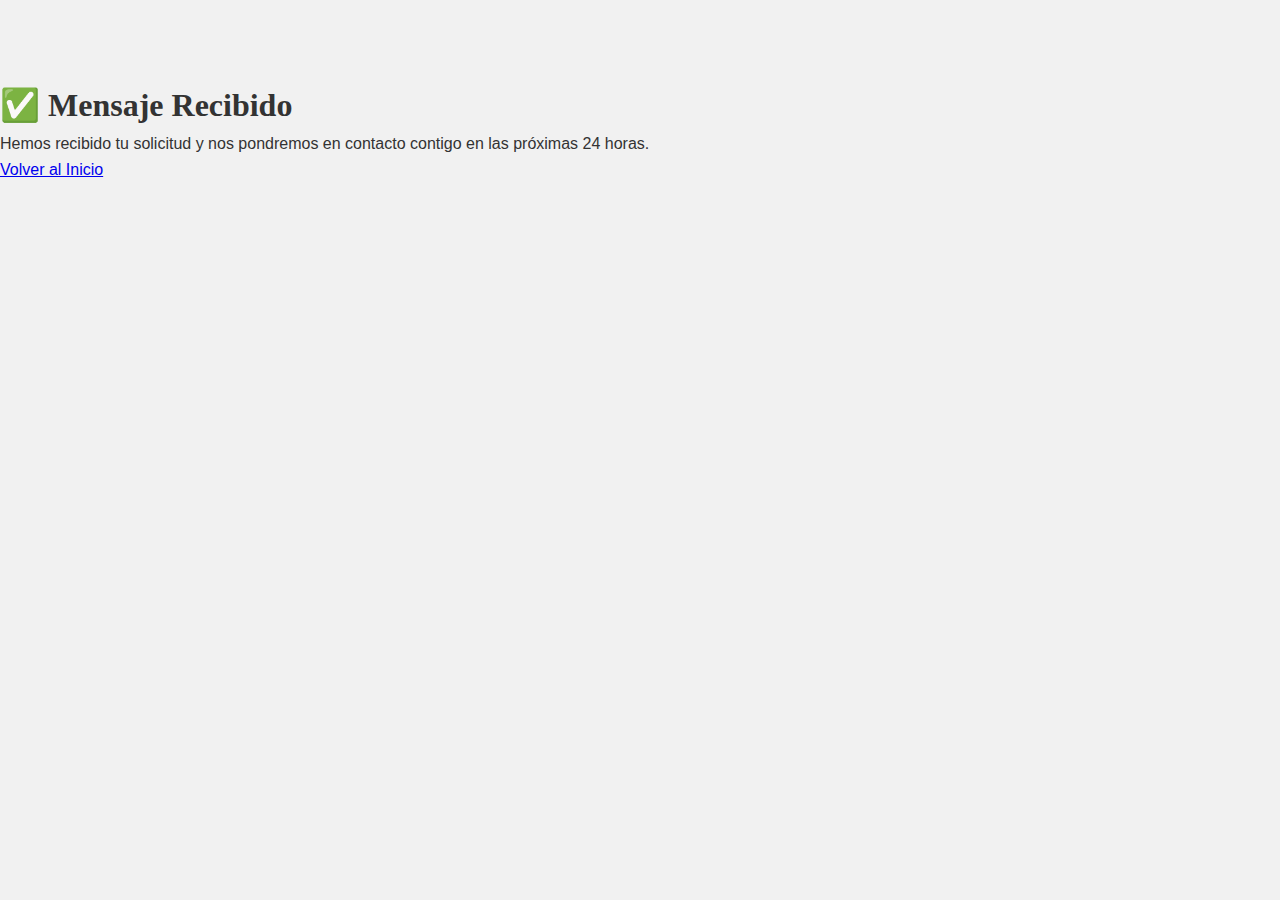
<file: gracias.html>
<!DOCTYPE html>
<html lang="es">
<head>
    <meta charset="UTF-8">
    <title>¡Gracias por contactarnos! | Harmonia Tours</title>
    <link rel="stylesheet" href="css/styles.css">
</head>
<body>
    <main class="confirmation-page">
        <h1>✅ Mensaje Recibido</h1>
        <p>Hemos recibido tu solicitud y nos pondremos en contacto contigo en las próximas 24 horas.</p>
        <a href="index.html" class="btn">Volver al Inicio</a>
    </main>
</body>
</html>
</file>
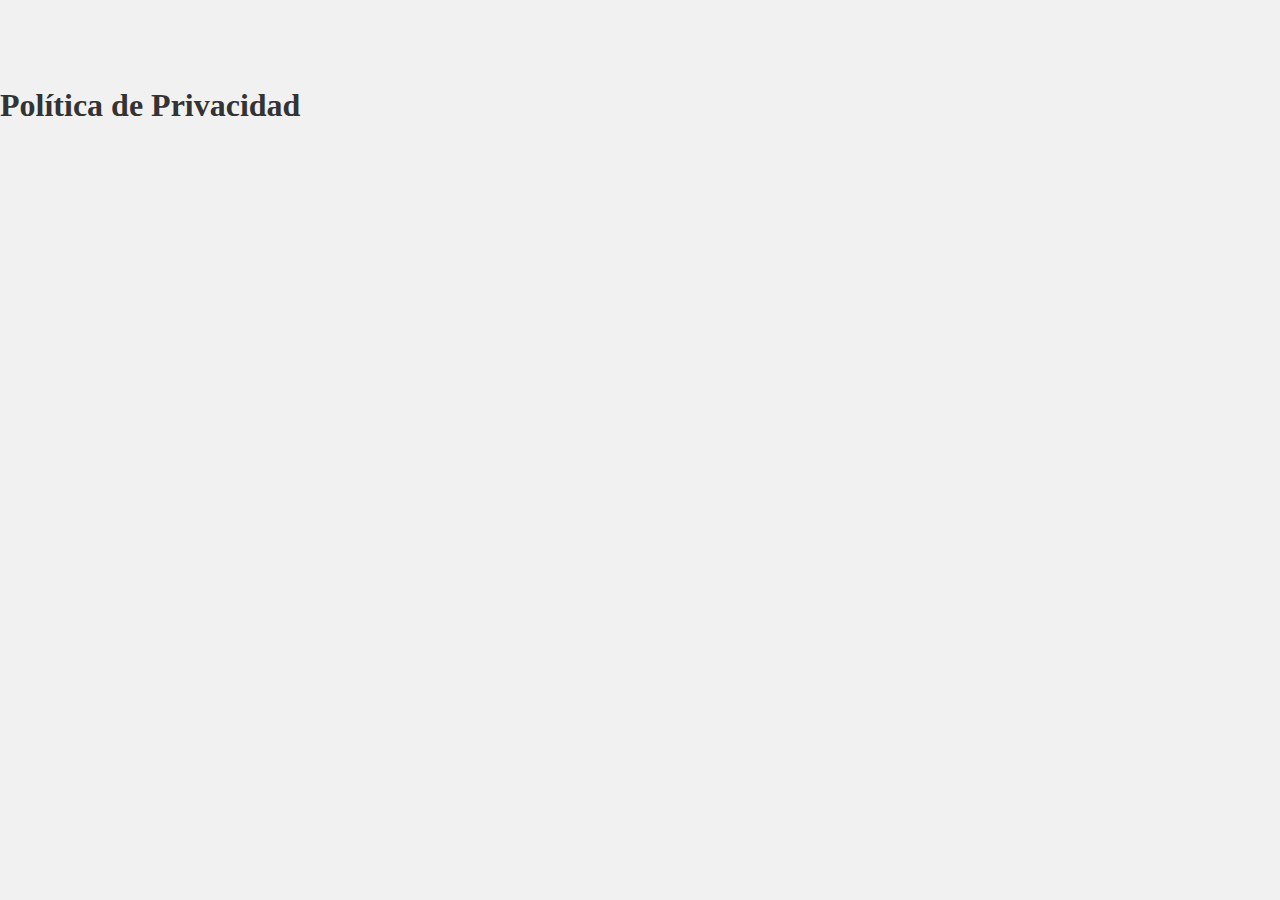
<file: privacidad.html>
<!-- Ejemplo privacidad.html -->
<!DOCTYPE html>
<html lang="es">
<head>
    <meta charset="UTF-8">
    <title>Política de Privacidad | Harmonia Tours</title>
    <link rel="stylesheet" href="css/styles.css">
</head>
<body>
    <main class="legal-page">
        <h1>Política de Privacidad</h1>
        <!-- Contenido legal... -->
    </main>
</body>
</html>
</file>
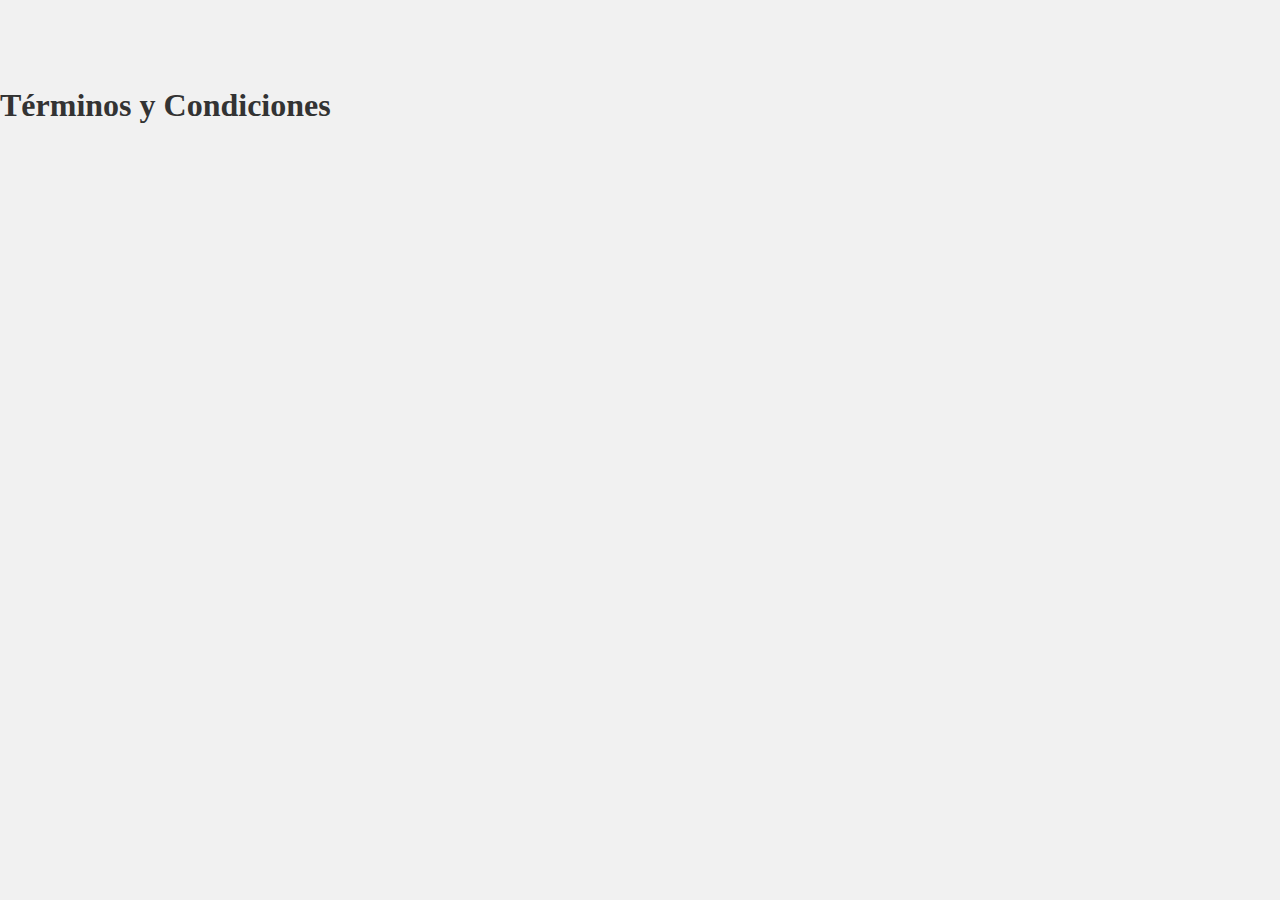
<file: terminos.html>
<!-- Ejemplo terminos.html -->
<!DOCTYPE html>
<html lang="es">
<head>
    <meta charset="UTF-8">
    <title>Términos y Condiciones | Harmonia Tours</title>
    <link rel="stylesheet" href="css/styles.css">
</head>
<body>
    <main class="legal-page">
        <h1>Términos y Condiciones</h1>
        <!-- Contenido legal... -->
    </main>
</body>
</html>
</file>
<file: css/styles.css>
/* Establecer fuentes globales */
* {
    margin: 0;
    padding: 0;
    box-sizing: border-box;
}

html {
    scroll-behavior: smooth;
}

body {
    font-family: 'Poppins', sans-serif;
    background-color: #f1f1f1;
    color: #333;
    line-height: 1.6;
    font-size: 16px;
    padding-top: 80px; /* Ajuste para evitar que el header oculte contenido */
}

h1, h2, h3 {
    font-family: 'Playfair Display', serif;
    font-weight: 700;
    color: #333;
}

/* Estilo para el header */
.header {
    position: fixed;
    top: 0;
    width: 100%;
    background: linear-gradient(45deg, #2c3e50, #34495e);
    padding: 15px 0;
    z-index: 1000;
    box-shadow: 0 4px 10px rgba(0, 0, 0, 0.2);
}

.logo {
    color: #f39c12;
    font-size: 2.5rem;
    text-align: center;
    padding-left: 20px;
}

.main-nav {
    text-align: center;
}

.main-nav ul {
    list-style: none;
}

.main-nav ul li {
    display: inline-block;
    margin-right: 40px;
}

.main-nav a {
    text-decoration: none;
    font-weight: 600;
    color: #fff;
    font-size: 1.2rem;
    transition: color 0.3s ease;
}

.main-nav a:hover {
    color: #f39c12;
}

/* Ajuste de desplazamiento para las secciones */
.section {
    padding: 100px 20px 80px;
    text-align: center;
    scroll-margin-top: 90px; /* Ajuste para evitar que el header tape los títulos */
}

.section h2 {
    font-size: 2.5rem;
    color: #1abc9c;
    margin-bottom: 20px;
}

.section p {
    font-size: 1.1rem;
    color: #666;
    margin-bottom: 30px;
}

ul {
    list-style: none;
    text-align: left;
    padding-left: 0;
    margin-bottom: 30px;
}

ul li {
    font-size: 1.1rem;
    color: #444;
    margin: 10px 0;
    padding-left: 20px;
    position: relative;
}

ul li::before {
    content: "✔";
    position: absolute;
    left: 0;
    color: #2c3e50;
}

/* Contact Form */
.contact-form {
    background: #fff;
    padding: 30px;
    box-shadow: 0 4px 10px rgba(0, 0, 0, 0.1);
    max-width: 600px;
    margin: 0 auto;
    border-radius: 10px;
    transition: transform 0.3s ease;
}

.contact-form:hover {
    transform: translateY(-10px);
}

.contact-form input,
.contact-form textarea {
    width: 100%;
    padding: 15px;
    margin-bottom: 20px;
    border-radius: 8px;
    border: 1px solid #ddd;
    font-size: 1rem;
    color: #333;
    background: #f9f9f9;
}

.contact-form input:focus,
.contact-form textarea:focus {
    outline: none;
    border-color: #1abc9c;
    box-shadow: 0 0 10px rgba(26, 188, 156, 0.2);
}

.submit-button {
    background-color: #f39c12;
    color: white;
    font-size: 1.2rem;
    padding: 15px 30px;
    border: none;
    border-radius: 8px;
    cursor: pointer;
    transition: background-color 0.3s ease;
    text-transform: uppercase;
}

.submit-button:hover {
    background-color: #e67e22;
}

/* Ajuste para la sección de contacto */
.contact {
    background-color: #f1f1f1;
    padding-top: 80px;
    padding-bottom: 60px;
}

.contact-wrapper {
    background: #fff;
    padding: 40px;
    box-shadow: 0 4px 10px rgba(0, 0, 0, 0.1);
    border-radius: 12px;
    max-width: 900px;
    margin: 0 auto;
}

/* Footer */
.footer {
    background-color: #2c3e50;
    color: #fff;
    padding: 30px;
    text-align: center;
}

.footer .legal-links a {
    text-decoration: none;
    color: #f39c12;
    margin: 0 15px;
    font-weight: 600;
}

.footer .legal-links a:hover {
    color: #fff;
}

/* WhatsApp Floating Button */
.whatsapp-float {
    position: fixed;
    bottom: 20px;
    right: 20px;
    background-color: #25d366;
    padding: 15px;
    border-radius: 50%;
    box-shadow: 0 4px 10px rgba(0, 0, 0, 0.2);
    transition: transform 0.3s ease;
}

.whatsapp-float:hover {
    transform: scale(1.1);
}

.whatsapp-float img {
    width: 40px;
    height: 40px;
}

/* Responsive */
@media (max-width: 768px) {
    .main-nav ul li {
        display: block;
        margin: 10px 0;
    }

    .header {
        text-align: center;
    }

    .contact-form {
        padding: 20px;
    }

    .footer {
        padding: 20px;
    }
}
</file>
